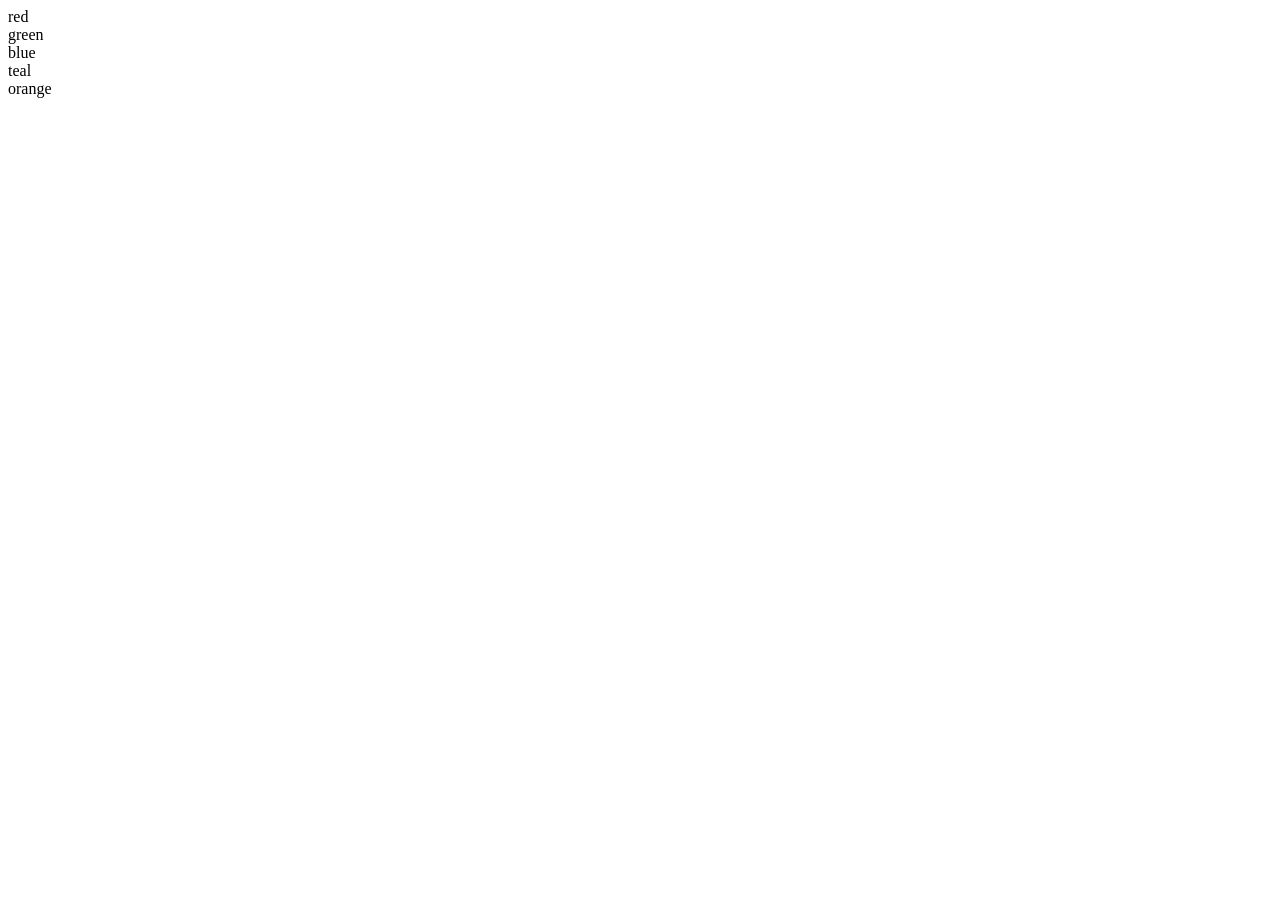
<file: Day-13/index.html>
<!DOCTYPE html>
<html lang="en">
<head>
    <meta charset="UTF-8">
    <meta name="viewport" content="width=device-width, initial-scale=1.0">
    <title>Document</title>
</head>
<body>
    <div class="bgcolor">red</div>
    <div class="bgcolor">green</div>
    <div class="bgcolor">blue</div>
    <div class="bgcolor">teal</div>
    <div class="bgcolor">orange</div>
    
    <script src="./app.js"></script>
</body>
</html>
</file>
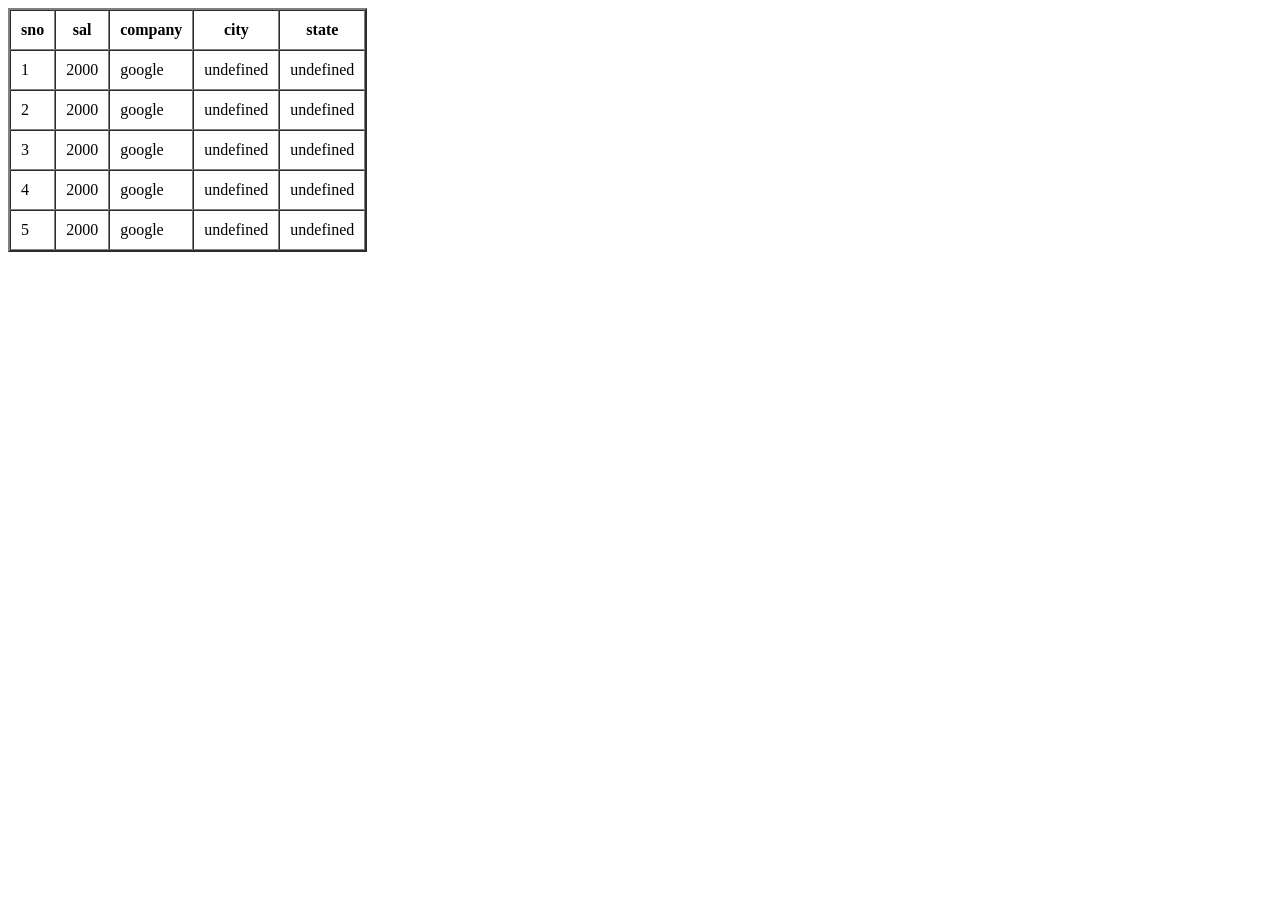
<file: Day-16/index.html>
<!-- take array of objects where each object contains emp id , emp name, emp company, emp salary and 
emp address where emp address further contains an object which includes two properties such as emp city, area. 

display all these employee data's on the ui through java script  -->

<!DOCTYPE html>
<html lang="en">
<head>
    <meta charset="UTF-8">
    <meta name="viewport" content="width=device-width, initial-scale=1.0">
    <title>Document</title>
</head>
<body>
    <table border="2" cellpadding ="10px" cellspacing = "0px">
        <thead>
            <th>sno</th>
            <th>sal</th>
            <th>company</th>
            <th>city</th>
            <th>state</th>
        </thead>
        <tbody id="table">

        </tbody>
    </table>
    <script>
        
let employees = [
{
    empid: 1,
    empsal:2000,
    company: "google",
    address : [{
        city: "a",
        state : "t"
    }]
},
{
    empid: 2,
    empsal:2000,
    company: "google",
    address : [{
        city: "a",
        state : "t"
    }]
},{
    empid: 3,
    empsal:2000,
    company: "google",
    address : [{
        city: "a",
        state : "t"
    }]
},{
    empid: 4,
    empsal:2000,
    company: "google",
    address : [{
        city: "a",
        state : "t"
    }]
},
{
    empid: 5,
    empsal:2000,
    company: "google",
    address : [{
        city: "a",
        state : "t"
    }]
}
]

employees.map(Element =>{
    let table = document.getElementById("table")
    table.innerHTML += `
    <tr>
        <td>${Element.empid}</td>
        <td>${Element.empsal}</td>
        <td>${Element.company}</td>
        <td>${Element.address.city}</td>
        <td>${Element.address.state}</td>

    </tr>
    `
})
    </script>
</body>
</html>
</file>
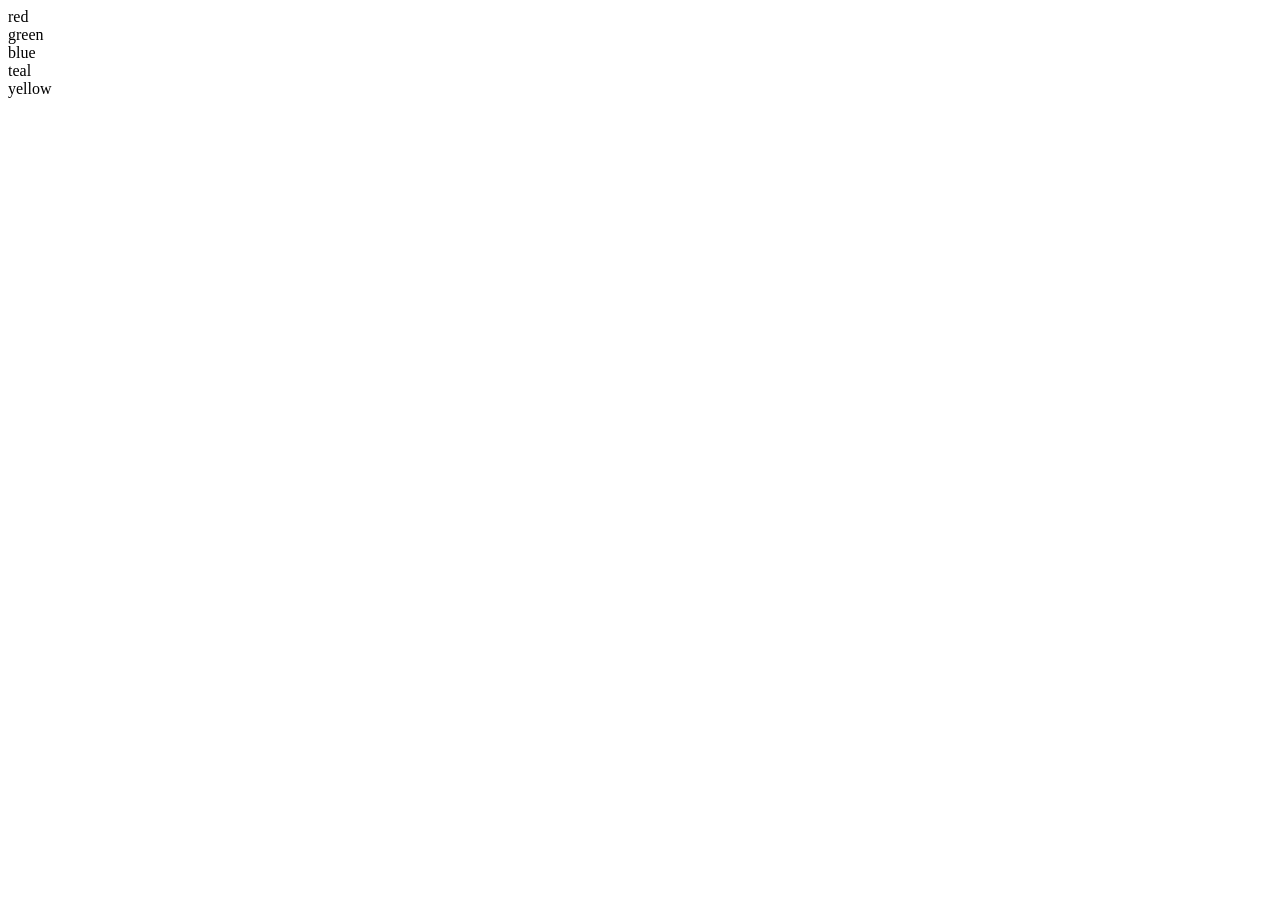
<file: Day-12/dom.html>
<!DOCTYPE html>
<html lang="en">
<head>
    <meta charset="UTF-8">
    <meta name="viewport" content="width=device-width, initial-scale=1.0">
    <title>DOM</title>
</head>
<body>
    
    <!-- <h1 id="demo">Document object model</h1>
    <h1>Javascript</h1> -->
<!-- 
    <div id="test">
        
    </div> -->

    <!-- <div class="test">division1</div>
    <div class="test">division2</div>
    <div class="test">division3</div>
    <div class="test">division4</div>
    <div class="test">division5</div>



    <div class="demo">div01</div>
    <div class="demo">div02</div>
    <div class="demo">div03</div> -->
<!-- 
    <input type="text" name="username" value="Sathvik">
    <input type="email" name="username" value="sathvik@gmail.com">
    <input type="password" name="username" value="sathivk@143">
    <input type="tel" name="username" value="1234567890"> -->


    <!-- <h1 id="demo">Header</h1>

    <div class="test">divsion01</div>
    <div class="test">divsion02</div>
    <div class="test">divsion03</div>
    <div class="test">divsion04</div>
    <div class="test">divsion05</div> -->


    <!-- <button id="demo">Click</button> -->

    <div>red</div>
    <div>green</div>
    <div>blue</div>
    <div>teal</div>
    <div>yellow</div>

    <script src="./dom.js"></script>
</body>
</html>
</file>
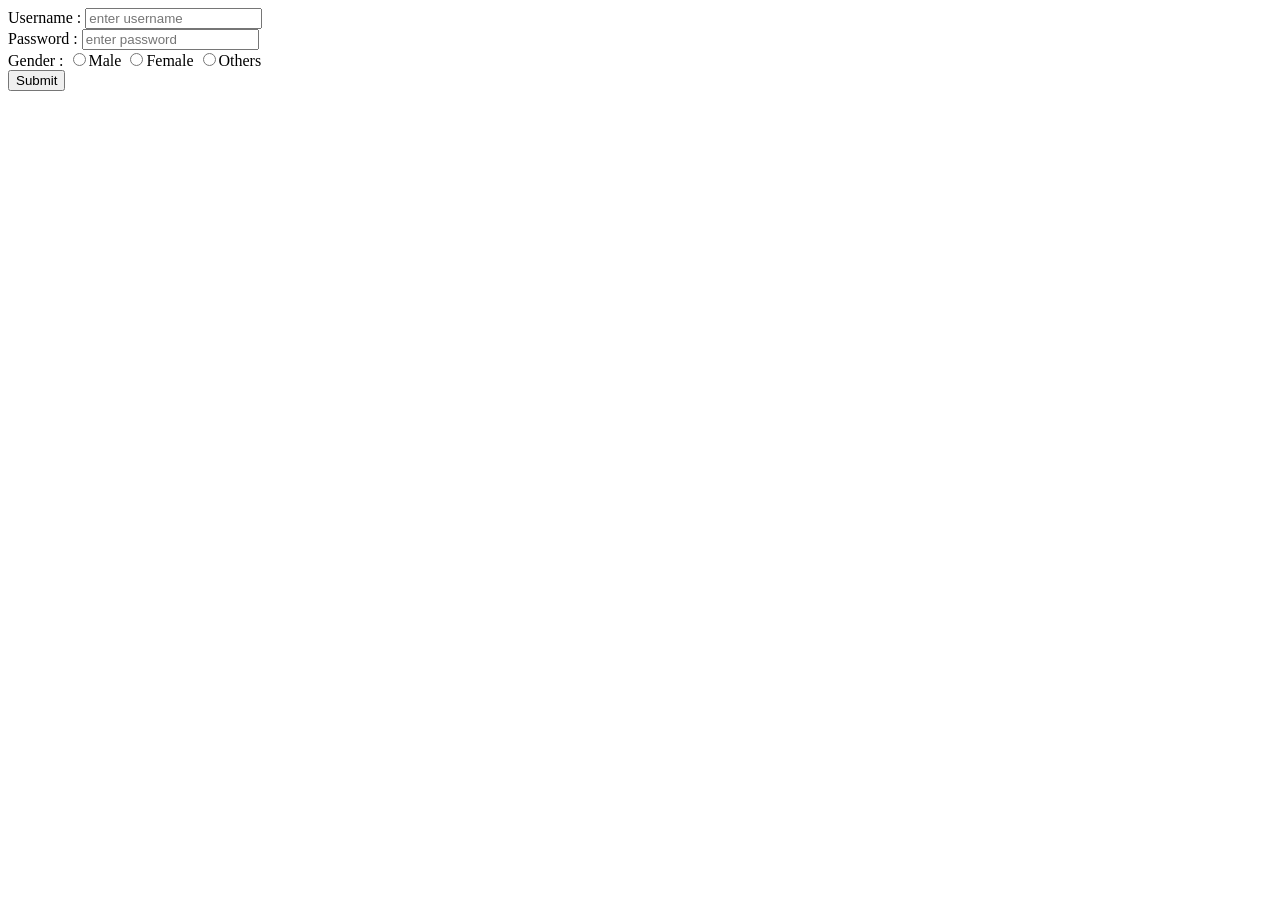
<file: Day-14/dom1.html>
<!DOCTYPE html>
<html lang="en">
<head>
    <meta charset="UTF-8">
    <meta name="viewport" content="width=device-width, initial-scale=1.0">
    <title>Document</title>
    <style>
        #demo{
            color: red;
        }
    </style>
</head>
<body>
   <!-- <div id="mainBlock">
    <div class="topBlock">
        <img src="" alt="">
    </div>
    <div class="bottomBlock">
        <h1>Header</h1>
        <button>View More</button>
    </div>
   </div> -->


   <!-- <form>
    <input type="text" placeholder="name" id="uName"><br>
    <input type="email" placeholder="email" id="uMail"><br>
    <input type="password" placeholder="password" id="uPsw"><br>
    <input type="submit">
   </form> -->


   <form>
    <div class="formgroup">
        <label for="uName">Username : </label>
        <input type="text" id="uName" placeholder="enter username">
    </div>
    <div class="formgroup">
        <label for="uPass">Password : </label>
        <input type="password" id="uPass" placeholder="enter password">
    </div>
    <div class="formgroup">
        <label for="">Gender : </label>
        <input type="radio" name="gender" value="male"><span>Male</span>
        <input type="radio" name="gender" value="female"><span>Female</span>
        <input type="radio" name="gender" value="others"><span>Others</span>
    </div>
    <input type="submit">
   </form>
    <script src="./dom1.js"></script>
</body>
</html>
</file>
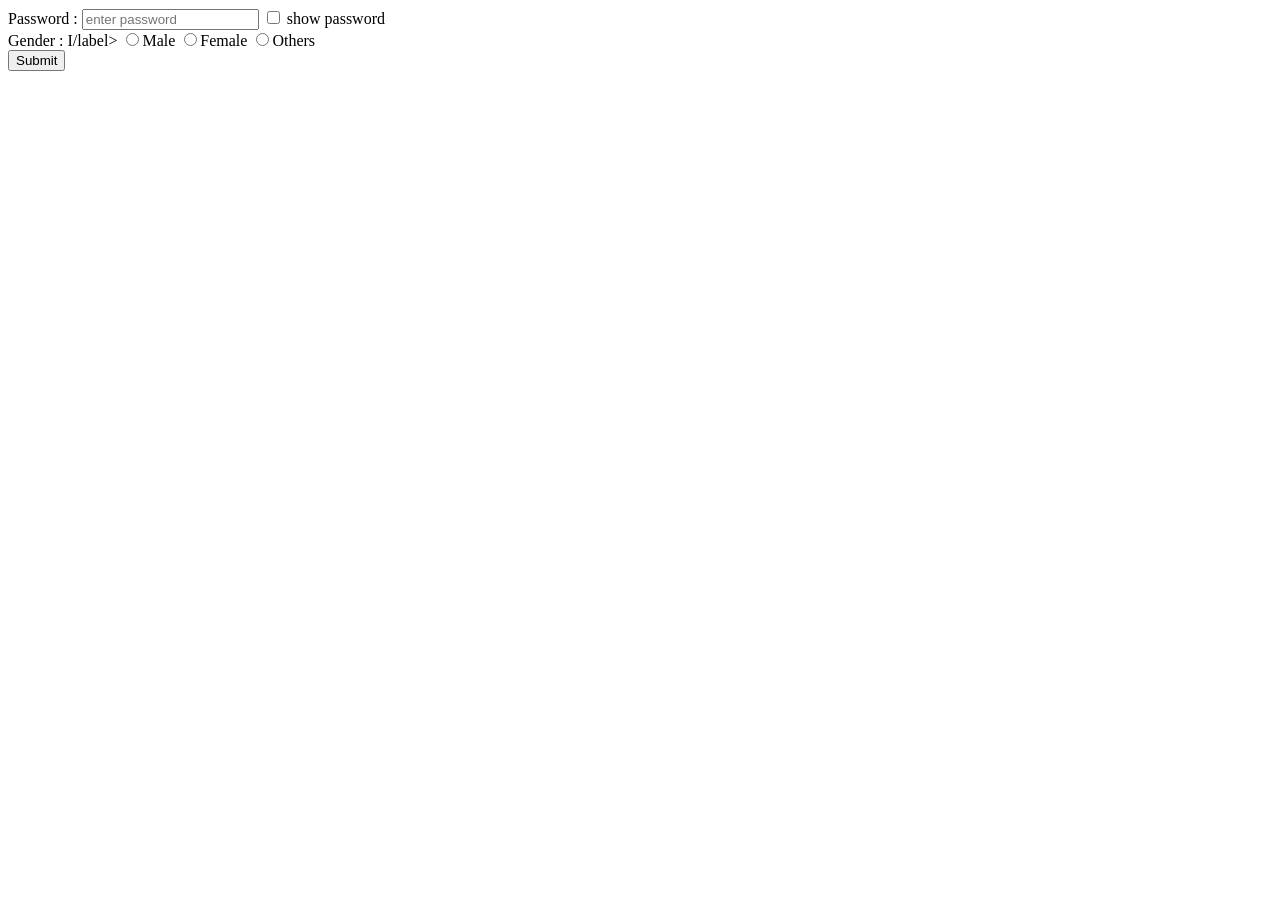
<file: Day-15/dom1.html>
<!DOCTYPE html>
<html lang="en">
<body>
<form>
<div class="formgroup">

</div>
<div class="formgroup">
<label for="uPass">Password : </label>
<input type="password" id="uPass" placeholder="enter password">
<input type="checkbox" id="check">
<span id="show">show password</span>
</div>
<div class="formgroup">
<label for="">Gender : I/label>
<input type="radio" name="gender" value="male"><span>Male</span>
<input type="radio" name="gender" value="female"><span>Female</span>
<input type="radio" name="gender" value="others"><span>Others</span>
</div>
<input type="submit">
</form>
<script src="./dom1.js"></script>
</body>
</html>
</file>
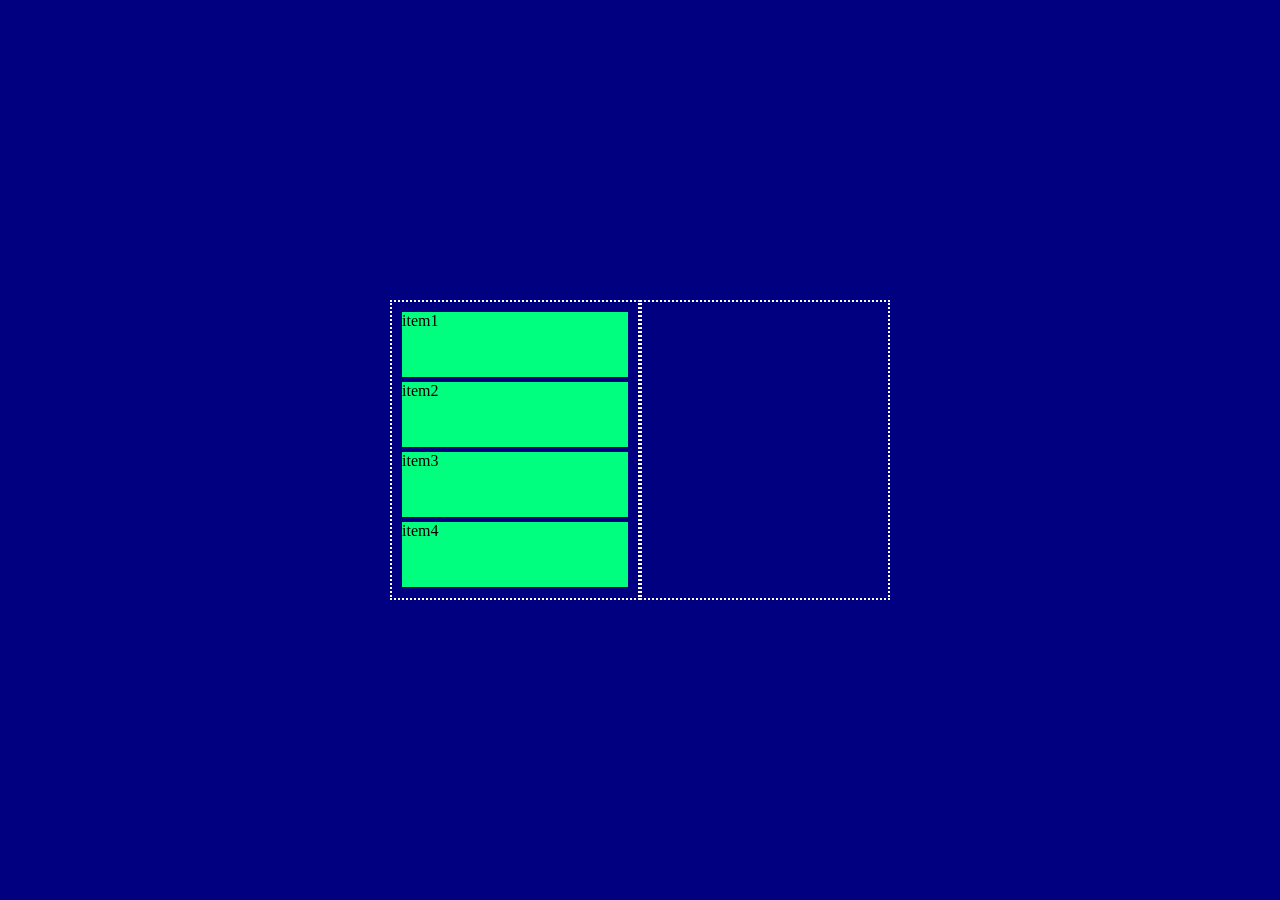
<file: Day-15/dragdrop.html>
<!DOCTYPE html>
<html lang="en">
<head>
    <meta charset="UTF-8">
    <meta name="viewport" content="width=device-width, initial-scale=1.0">
    <title>Document</title>
    <style>
        *{
            box-sizing: border-box;
            margin: 0;
            padding: 0;
        }
        body{
            background-color: navy;
            color: white;
            width: 100%;
            height: 100vh;
            display: flex;
            justify-content: center;
            align-items: center;
        }
        .container{
            width: 500px;
            height: 400px;
            display: flex;
            align-items: center;
            justify-content: center;
        }
        #left, #right{
            width: 250px;
            height: 300px;
            border: 2px dotted white;
            padding: 10px;
        }
        .items{
            width: 100%;
            height: 65px;
            background-color: springgreen;
            margin-bottom: 5px;
            color: black;
        }
    </style>
</head>
<body>
    <div class="container">
        <div id="left">
            <div class="items" draggable="true">item1</div>
            <div class="items" draggable="true">item2</div>
            <div class="items" draggable="true">item3</div>
            <div class="items" draggable="true">item4</div>
        </div>
        <div id="right">
        </div>
    </div>

    <script>
        let items = document.querySelectorAll(".items");
        let left = document.getElementById("left");
        let right = document.getElementById("right");

        items.forEach(function(item) {
            item.addEventListener('dragstart', handleDragStart);
        });

        [left, right].forEach(function(zone) {
            zone.addEventListener('dragover', handleDragOver);
            zone.addEventListener('drop', handleDrop);
        });

        let draggedItem = null;
        let originalParent = null;

        function handleDragStart(e) {
            draggedItem = this;
            originalParent = this.parentNode;
            e.dataTransfer.setData('text/html', this.innerHTML);
        }

        function handleDragOver(e) {
            if (e.preventDefault) {
                e.preventDefault();
            }
            e.dataTransfer.dropEffect = 'move';
            return false;
        }

        function handleDrop(e) {
            if (e.stopPropagation) {
                e.stopPropagation();
            }

            if (draggedItem) {
                if (this !== originalParent) {
                    draggedItem.innerHTML = e.dataTransfer.getData('text/html');
                    this.appendChild(draggedItem);
                    draggedItem = null;
                } else {
                    let tempContent = document.createElement('div');
                    tempContent.innerHTML = e.dataTransfer.getData('text/html');
                    this.replaceChild(tempContent.firstChild, draggedItem);
                    draggedItem = null;
                }
            }
            return false;
        }
    </script>
</body>
</html>
</file>
